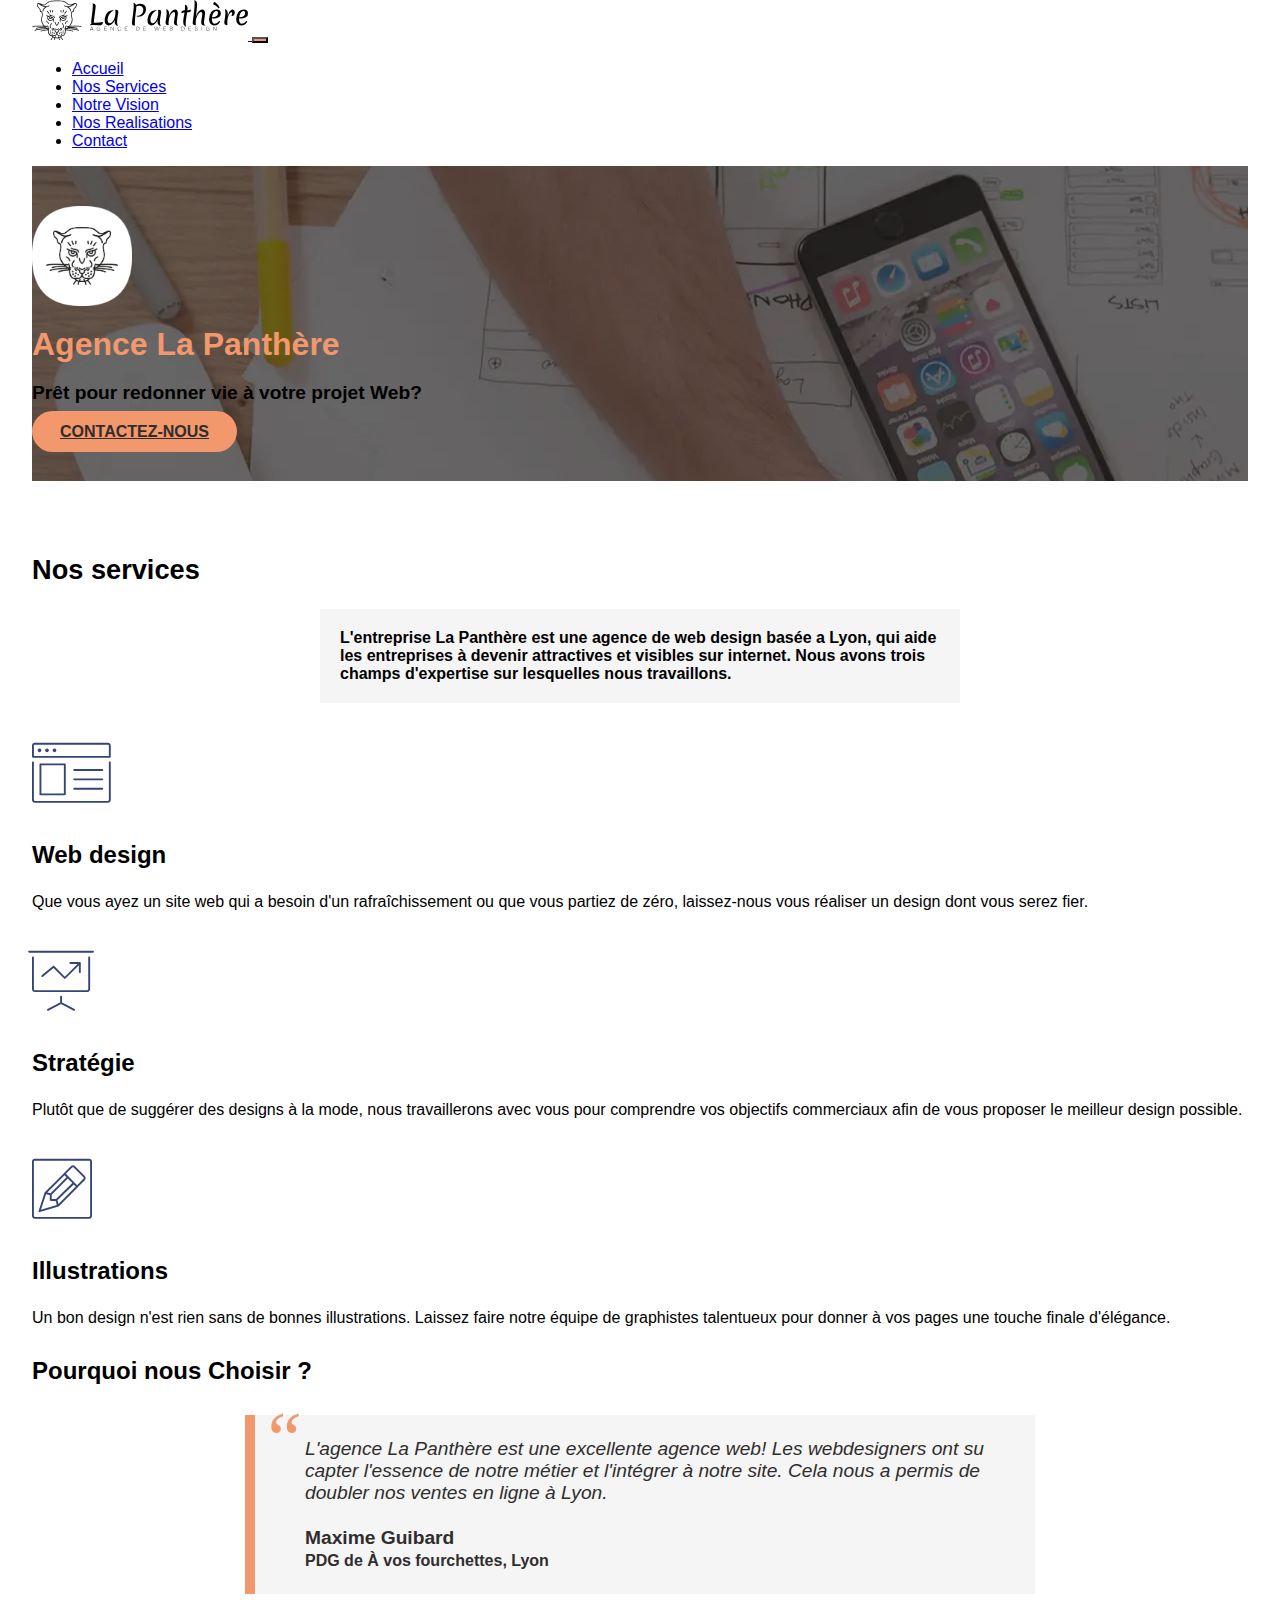
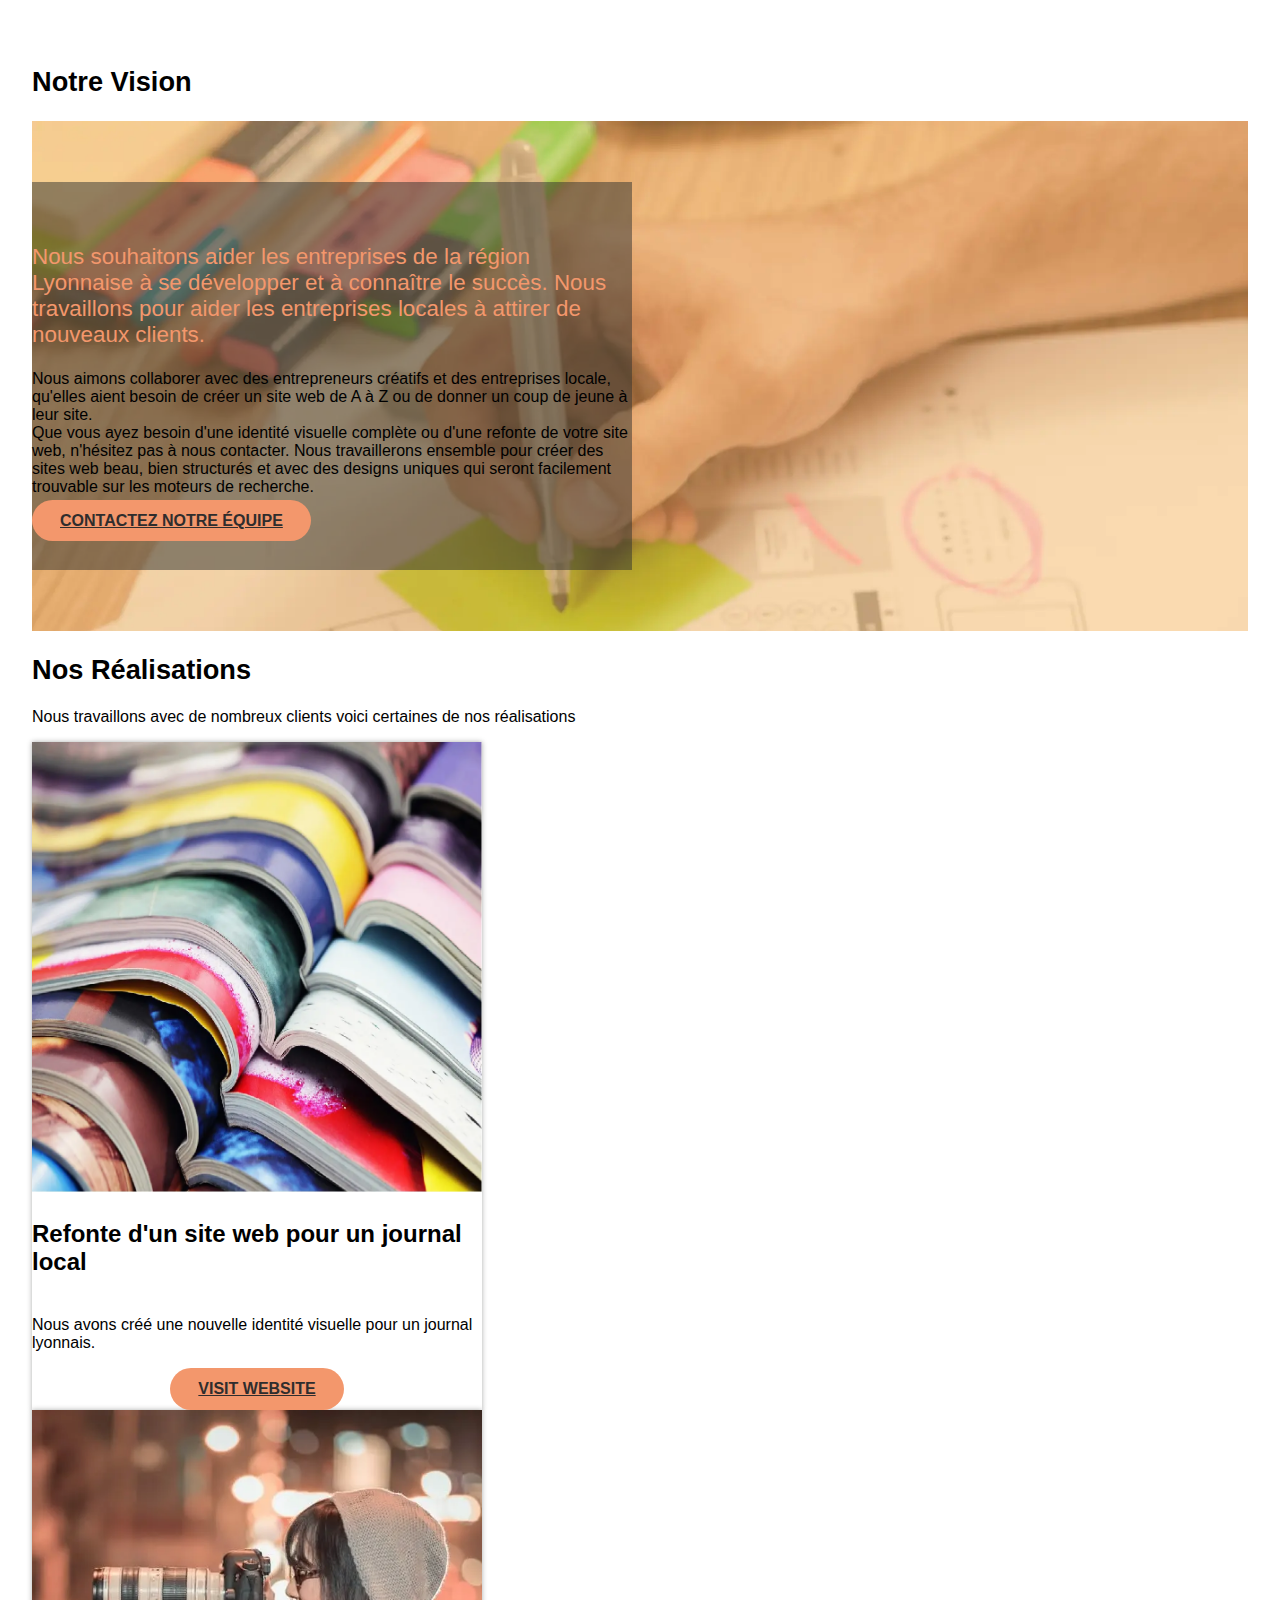
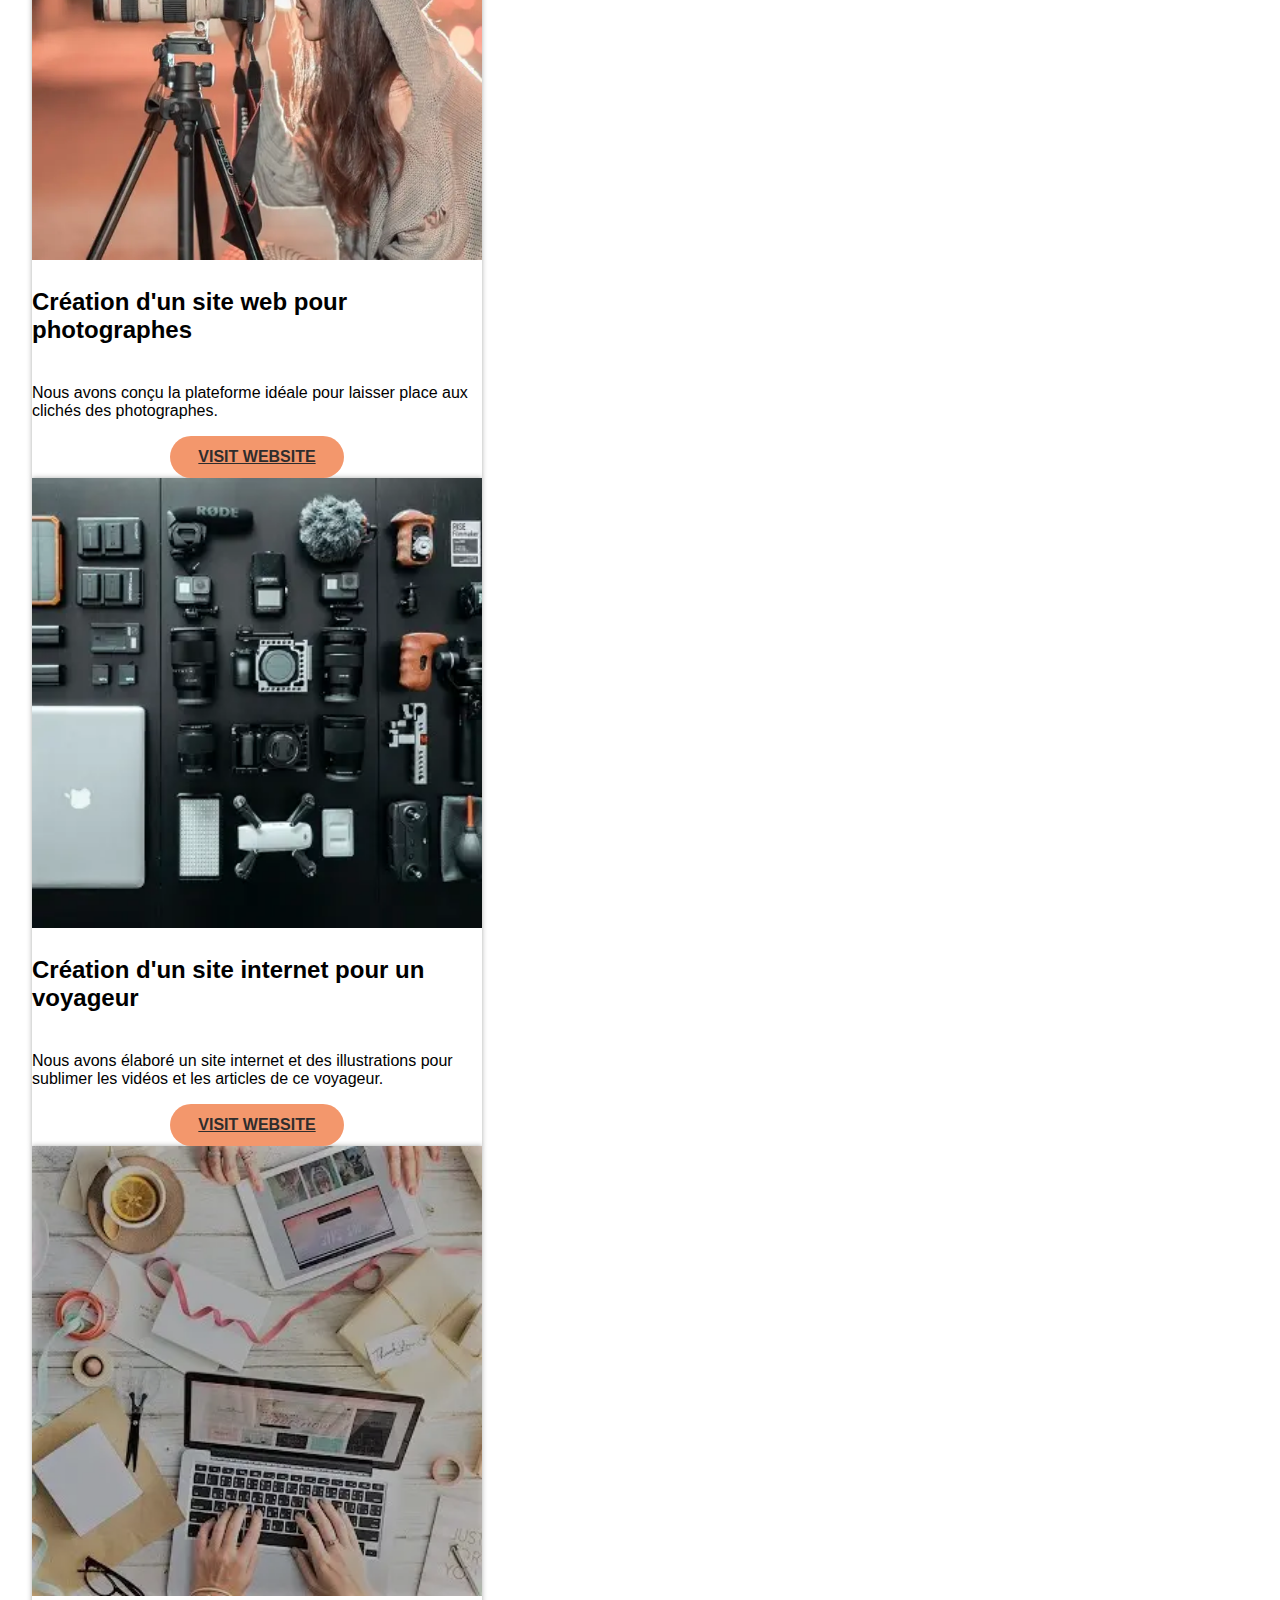
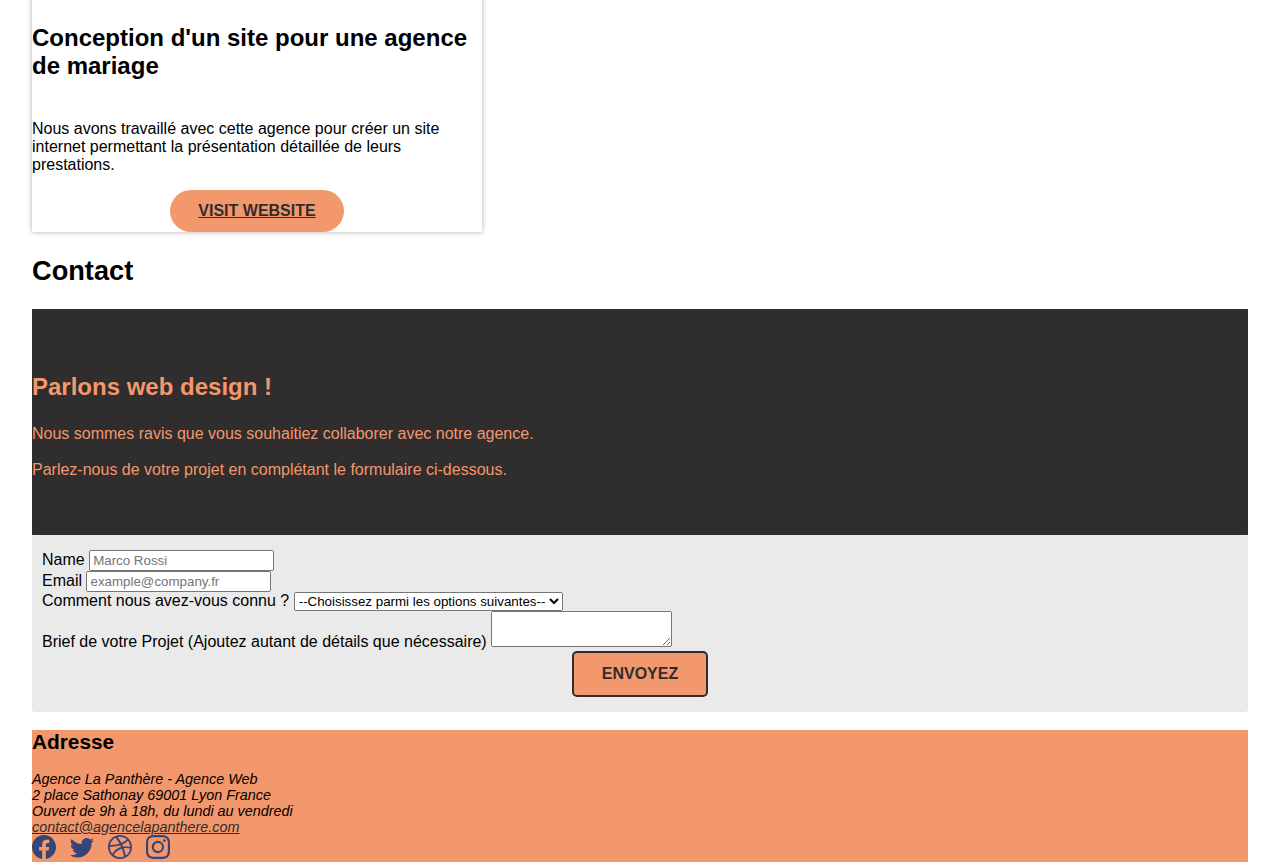
<file: index.html>
<!DOCTYPE html>
<html lang="fr">

<head>
	<meta charset="utf-8">
	<meta name="keywords"
		content="entreprise webdesign lyon, webdesign, graphiste web, site web, web design, developement web">
	<meta name="description"
		content="Vous cherchez des designs uniques pour donner vie à votre projet web ? La Panthère, entreprise de web design basée à Lyon est là pour vous, contactez-nous.">
	<meta name="viewport" content="width=device-width, initial-scale=1.0, viewport-fit=cover">
	<link rel="shortcut icon" type="image/webp" href="favicon.webp">

	<link href="https://cdn.jsdelivr.net/npm/bootstrap@5.3.0-alpha1/dist/css/bootstrap.min.css" rel="stylesheet"
		integrity="sha384-GLhlTQ8iRABdZLl6O3oVMWSktQOp6b7In1Zl3/Jr59b6EGGoI1aFkw7cmDA6j6gD" crossorigin="anonymous">
	<link rel="stylesheet" type="text/css" href="./css/et-line.min.css">
	<link rel="stylesheet" type="text/css" href="style.min.css">
	<link rel="preload" as="image" href="./img/agence-la-panthere.webp">
	<title>La Panthère - Entreprise webdesign Lyon</title>

	<!-- Analytics -->

	<!-- Analytics END -->
</head>

<body>
	<!-- Principal conteneur -->
	<div class="page-container">
		<!-- bloc-0-Header -->
		<header class="header mb-3">
			<div class="navbar navbar-expand-lg">
				<div class="container-fluid">
					<a class="navbar-brand" href="index.html" aria-label="Accueil">
						<img class="header__logo" src="img/agence-la-panthere-monochrome.svg"
							alt="Logo de la Panthère, Agence de Web Design a Lyon">
					</a>
					<button class="navbar-toggler" type="button" data-bs-toggle="collapse"
						data-bs-target="#navbarSupportedContent" aria-controls="navbarSupportedContent"
						aria-expanded="false" aria-label="Toggle navigation">
						<span class="navbar-toggler-icon"></span>
					</button>
					<nav class="collapse navbar-collapse" id="navbarSupportedContent" aria-label="Main">
						<ul class="navbar-nav mb-2">
							<li class="nav-item">
								<a class="nav-link active" aria-current="page" href="index.html">Accueil</a>
							</li>
							<li class="nav-item">
								<a class="nav-link" href="#services">Nos Services</a>
							</li>
							<li class="nav-item">
								<a class="nav-link" href="#vision">Notre Vision</a>
							</li>
							<li class="nav-item">
								<a class="nav-link" href="#portfolio">Nos Realisations</a>
							</li>
							<li class="nav-item">
								<a class="nav-link" href="#contact">Contact</a>
							</li>
						</ul>
					</nav>
				</div>
			</div>
		</header>
		<!-- bloc-0-Header END -->

		<!-- bloc-1-presentation -->
		<main class="main text-center mb-3">
			<div class="texture-paper">
				<div class="row">
					<div class="col-sm-12">
						<div class="logo-container m-auto">
							<img src="img/logo.webp" class="main__logo" alt="">
						</div>
						<h1 class="main__title">Agence La Panthère</h1>
						<p class="text-white main__subtitle">
							Prêt pour redonner vie à votre projet Web?
						</p>
						<div class="text-center">
							<a href="#contact" class="btn btn-lg" role="button">Contactez-nous</a>
						</div>
					</div>
				</div>
			</div>
		</main>
		<!-- bloc-1-presentation END -->

		<!-- bloc-2-services -->
		<section class="services mb-5" id="services">
			<div class="container">
				<div class="row">
					<h2 class="col-sm-12 text-center">Nos services</h2>
					<p class="col-sm-12 text-left services__presentation">
						L'entreprise La Panthère est une agence de web design basée a Lyon, qui aide les entreprises à
						devenir attractives et visibles sur internet. Nous avons trois champs d'expertise sur lesquelles
						nous travaillons.
					</p>
					<p class="text-center m-3">

					</p>
				</div>
				<div class="row voffset-lg">
					<div class="col-sm-4">
						<div class="text-center">
							<span class="et-icon-browser icons"></span>
						</div>
						<h3 class="mg-md text-center">Web design</h3>
						<p class="text-left">
							Que vous ayez un site web qui a besoin d'un rafraîchissement ou
							que vous partiez de zéro, laissez-nous vous réaliser un design
							dont vous serez fier.
						</p>
					</div>
					<div class="col-sm-4">
						<div class="text-center">
							<span class="et-icon-presentation icons"></span>
						</div>
						<h3 class="mg-md text-center">Stratégie</h3>
						<p class="text-left">
							Plutôt que de suggérer des designs à la mode, nous travaillerons
							avec vous pour comprendre vos objectifs commerciaux afin de vous
							proposer le meilleur design possible.<br>
						</p>
					</div>
					<div class="col-sm-4">
						<div class="text-center">
							<span class="et-icon-edit icons"></span>
						</div>
						<h3 class="mg-md text-center">Illustrations</h3>
						<p class="text-left">
							Un bon design n'est rien sans de bonnes illustrations. Laissez
							faire notre équipe de graphistes talentueux pour donner à vos
							pages une touche finale d'élégance.
						</p>
					</div>
				</div>
				<div class="row voffset-lg voffset">
					<h3 class="text-center choice">Pourquoi nous Choisir ?</h3>
					<blockquote class="quote col-xs-8 col-xs-offset-2 text-left">
						L'agence La Panthère est une excellente agence web! Les
						webdesigners ont su capter l'essence de notre métier et l'intégrer
						à notre site. Cela nous a permis de doubler nos ventes en ligne à
						Lyon.<br>
						<cite>
							<span>Maxime Guibard</span><br>
							<span>PDG de À vos fourchettes, Lyon</span>
						</cite>
					</blockquote>
				</div>
			</div>
		</section>
		<!-- bloc-2-services END -->

		<!-- bloc-3-VISION -->
		<section class="vision container-fluid mb-5" id="vision">
			<h2 class="text-center mb-4">Notre Vision</h2>
			<div class="container">
				<div class="row">
					<div class="col-sm-12 m-auto p-5 texture-paper text-center">
						<p class="mg-md">
							Nous souhaitons aider les entreprises de la région Lyonnaise à
							se développer et à connaître le succès. Nous travaillons pour
							aider les entreprises locales à attirer de nouveaux clients.
						</p>
						<p class="text-white">
							Nous aimons collaborer avec des entrepreneurs créatifs et des
							entreprises locale, qu'elles aient besoin de créer un site web de A
							à Z ou de donner un coup de jeune à leur site.<br> Que vous ayez
							besoin d'une identité visuelle complète ou d'une refonte de
							votre site web, n'hésitez pas à nous contacter. Nous travaillerons
							ensemble pour créer des sites web beau, bien structurés et avec des designs uniques qui
							seront facilement trouvable sur les moteurs de recherche.
						</p>
						<a class="btn vision__btn" href="#contact">Contactez notre équipe</a>
					</div>
				</div>
			</div>
		</section>
		<!-- bloc-3-VISION END -->

		<!-- bloc-4-portfolio -->
		<section class="portfolio mb-5 m-auto" id="portfolio">
			<div class="container">
				<div class="row">
					<h2 class="text-center">Nos Réalisations</h2>
					<p class="text-center">
						Nous travaillons avec de nombreux clients voici certaines de nos
						réalisations
					</p>
				</div>
				<div class="row col-sm-12 justify-content-center">
					<article class="card p-0 col-sm-7 m-2" tabindex="0">
						<img src="img/projet1.webp" class="card-img-top"
							alt="Example de site web créé par l'agence la Panthère pour un journal local">
						<div class="card-body">
							<h3 class="card-title text-center">
								Refonte d'un site web pour un journal local
							</h3>
							<p class="card-text">
								Nous avons créé une nouvelle identité visuelle pour un journal
								lyonnais.
							</p>
							<a href="#" role="button" class="btn stretched-link card__btn">visit Website</a>
						</div>
					</article>
					<article class="card col-sm-7 m-2 p-0" tabindex="0">
						<img src="img/projet2.webp" class="card-img-top"
							alt="Example de site web pour photographes créé par l'agence la Panthère">
						<div class="card-body">
							<h3 class="card-title text-center">
								Création d'un site web pour photographes
							</h3>
							<p class="card-text">
								Nous avons conçu la plateforme idéale pour laisser place aux
								clichés des photographes.
							</p>
							<a role="button" href="#" class="btn card__btn stretched-link">Visit Website</a>
						</div>
					</article>
					<article class="card col-sm-7 m-2 p-0" tabindex="0">
						<img src="img/projet3.webp" class="card-img-top"
							alt="example de site web pour un voyageur créé par l'agence la Panthère">
						<div class="card-body">
							<h3 class="card-title text-center">
								Création d'un site internet pour un voyageur
							</h3>
							<p class="card-text">
								Nous avons élaboré un site internet et des illustrations pour
								sublimer les vidéos et les articles de ce voyageur.
							</p>
							<a role="button" href="#" class="btn card__btn stretched-link">Visit Website</a>
						</div>
					</article>
					<article class="card col-sm-7 m-2 p-0" tabindex="0">
						<img src="img/projet4.webp" class="card-img-top"
							alt="exemple de site web pour une agence de mariage créé par l'agence la Panthère">
						<div class="card-body">
							<h3 class="card-title text-center">
								Conception d'un site pour une agence de mariage
							</h3>
							<p class="card-text">
								Nous avons travaillé avec cette agence pour créer un site
								internet permettant la présentation détaillée de leurs
								prestations.
							</p>
							<a role="button" href="#" class="btn card__btn stretched-link">Visit Website</a>
						</div>
					</article>
				</div>
			</div>
		</section>
		<!-- bloc-4-portfolio END -->

		<!-- bloc-5-cta -->
		<section class="cta mb-5" id="contact">
			<h2 class="text-center mb-4">Contact</h2>
			<div class="container">
				<div class="row mb-5">
					<div class="container texture-paper">
						<div class="row">
							<div class="col-sm-12">
								<h3 class="text-center mb-5">Parlons web design !</h3>
								<p class="text-center p-3 text-white">
									Nous sommes ravis que vous souhaitiez collaborer avec notre
									agence.<br><br>
									Parlez-nous de votre projet en complétant le formulaire
									ci-dessous.
								</p>
							</div>
						</div>
					</div>
				</div>
				<div class="row">
					<form class="form row g-4 m-auto col-md-4">
						<div class="mb-3 m-auto">
							<label for="name" class="form-label">Name</label>
							<input class="form-control form-control-lg" id="name" name="name" type="text" required
								placeholder="Marco Rossi" autocomplete="username">
						</div>
						<div class="mb-3 m-auto">
							<label for="email" class="form-label">Email</label>
							<input id="email" name="email" type="email" class="form-control form-control-lg" required
								placeholder="example@company.fr" autocomplete="email">
						</div>
						<div class="mb-3 m-auto">
							<label for="choices" class="form-label">Comment nous avez-vous connu ?</label>
							<select class="form-select" id="choices" required>
								<option selected disabled value="">
									--Choisissez parmi les options suivantes--
								</option>
								<option value="friends">Amis</option>
								<option value="google">En Cherchant sur google</option>
								<option value="publicite">Une publicite sur youtube</option>
								<option value="social">Sur des reseau sociaux</option>
								<option value="other">Autres</option>
							</select>
						</div>
						<div class="mb-3 m-auto">
							<label for="textarea" class="form-label">Brief de votre Projet (Ajoutez autant de détails
								que nécessaire)</label>
							<textarea class="form-control form-control-lg" id="textarea" name="textarea"
								required></textarea>
						</div>
						<div class="col-12 btn-block">
							<button type="submit" class="btn form__button">Envoyez</button>
						</div>
					</form>
				</div>
			</div>
		</section>
		<!-- bloc-5-cta END -->

		<!-- Footer - bloc-8 -->
		<footer class="footer p-3 pb-4" id="footer">
			<div class="container">
				<div class="row">
					<h2>Adresse</h2>
					<address>
						Agence La Panthère - Agence Web<br>
						2 place Sathonay 69001 Lyon France<br>
						Ouvert de 9h à 18h, du lundi au vendredi<br>
						<a href="mailto:contact@agencelapanthere.com">contact@agencelapanthere.com</a>
					</address>
				</div>
				<div class="d-flex mb-2">
					<a href="#"><img class="social" src="img/facebook.svg" alt="logo de facebook"></a>
					<a href="#"><img class="social" src="img/twitter.svg" alt="logo de twitter"></a>
					<a href="#"><img class="social" src="img/dribbble.svg" alt="logo de dribble"></a>
					<a href="#"><img class="social" src="img/instagram.svg" alt="logo de instagram"></a>
				</div>
			</div>
		</footer>
		<!-- Footer - bloc-8 END -->
	</div>
	<!-- Principal conteneur END -->

	<script src="https://cdn.jsdelivr.net/npm/bootstrap@5.3.0-alpha1/dist/js/bootstrap.bundle.min.js"
		integrity="sha384-w76AqPfDkMBDXo30jS1Sgez6pr3x5MlQ1ZAGC+nuZB+EYdgRZgiwxhTBTkF7CXvN" crossorigin="anonymous">
		</script>
</body>
</html>
</file>
<file: style.min.css>
:root{--color-primary:#f3976c;--color-secondary:#2f2d2d;--color-tertiazry:#364577}body{width:min(95vw,1440px);margin:auto;font-family:Helvetica,Arial,sans-serif}h1{font-size:2rem;font-weight:bolder}h2{font-size:1.7rem;font-weight:700}h3{font-size:1.5rem}.header{background-color:#fff;position:sticky;top:0;z-index:20}.header__logo{width:216px;height:40px}.navbar-toggler{background-color:var(--color-primary)}@media screen and (min-width:992px){.navbar-collapse{justify-content:flex-end}}.main{background:url("img/agence-la-panthere.webp");padding:0}.main__subtitle{font-size:1.2rem;font-weight:bolder}.texture-paper{width:100%;padding:40px 0;background-color:rgba(0,0,0,.3)}.logo-container{width:100px;height:100px}.main__logo{width:100%;height:100%}.main__title{margin:20px 0 10px;color:var(--color-primary)}.main .btn{margin:22px 5px 5px 0}.btn{padding:12px 28px;background-color:var(--color-primary);color:#2f2d2d;text-transform:uppercase;border-radius:40px;font-weight:700;font-size:1rem;transition:all .4s cubic-bezier(.23,1,.32,1)}
.btn:focus{outline:2px solid var(--color-tertiazry);color:var(--color-primary)}.btn:hover{background-color:var(--color-secondary);color:var(--color-primary)}.services{padding:50px 0}.services__presentation{background-color:#f5f5f5;width:min(100vw,600px);margin:0 auto;padding:20px;font-weight:600}.services h3{font-weight:700}.icons{font-size:60px;color:var(--color-tertiazry);margin:24px 0 14px}.choice{margin:30px 0}.quote{font-size:1.2rem;font-style:italic;margin:0 auto;width:min(85%,700px);padding:1.2em 30px 1.2em 50px;border-left:10px solid var(--color-primary);position:relative;color:var(--color-secondary);background-color:#f5f5f5}.quote:before{content:"\201C";font-family:cursive;color:var(--color-primary);font-size:4em;position:absolute;left:5px;top:-20px}cite{display:block;font-style:normal;font-weight:700;margin-top:1.2em}cite span:last-child{font-size:1rem}.vision .container{background:url("img/image-de-presentation.webp");background-size:cover;padding:5% 0}.vision .texture-paper{width:min(95%,600px);background-color:rgba(45,47,45,.5)}
.vision p{text-align:left}.vision p:first-child{font-size:1.4rem;color:var(--color-primary)}.card{width:min(100vw,450px);box-shadow:0 0 5px rgba(45,47,45,.4);transition:all .4s cubic-bezier(.23,1,.32,1)}.card-img-top{width:100%;height:100%}.card:focus,.card:hover{box-shadow:0 0 10px rgba(45,47,45,.4);transform:scale(1.01)}.card-body{display:flex;flex-direction:column;align-items:center;justify-content:space-between}.cta .texture-paper{background-color:var(--color-secondary);color:var(--color-primary)}.form{background-color:rgba(45,47,45,.1);padding:15px 10px;border-radius:3px}.form .btn-block{text-align:center}.form__button{border:2px solid var(--color-secondary);border-radius:5px}.form__button:hover{border:2px solid var(--color-primary)}.footer{background-color:var(--color-primary);font-size:.9rem}.footer h2{font-size:1.3rem}.footer a{color:var(--color-secondary)}.social{width:1.5rem;height:100%;margin-right:10px;transition:all .4s cubic-bezier(.19,1,.22,1)}.social:hover{filter:brightness(150)}
@media (prefers-reduced-motion){.btn,.social{transition:none}}
</file>
